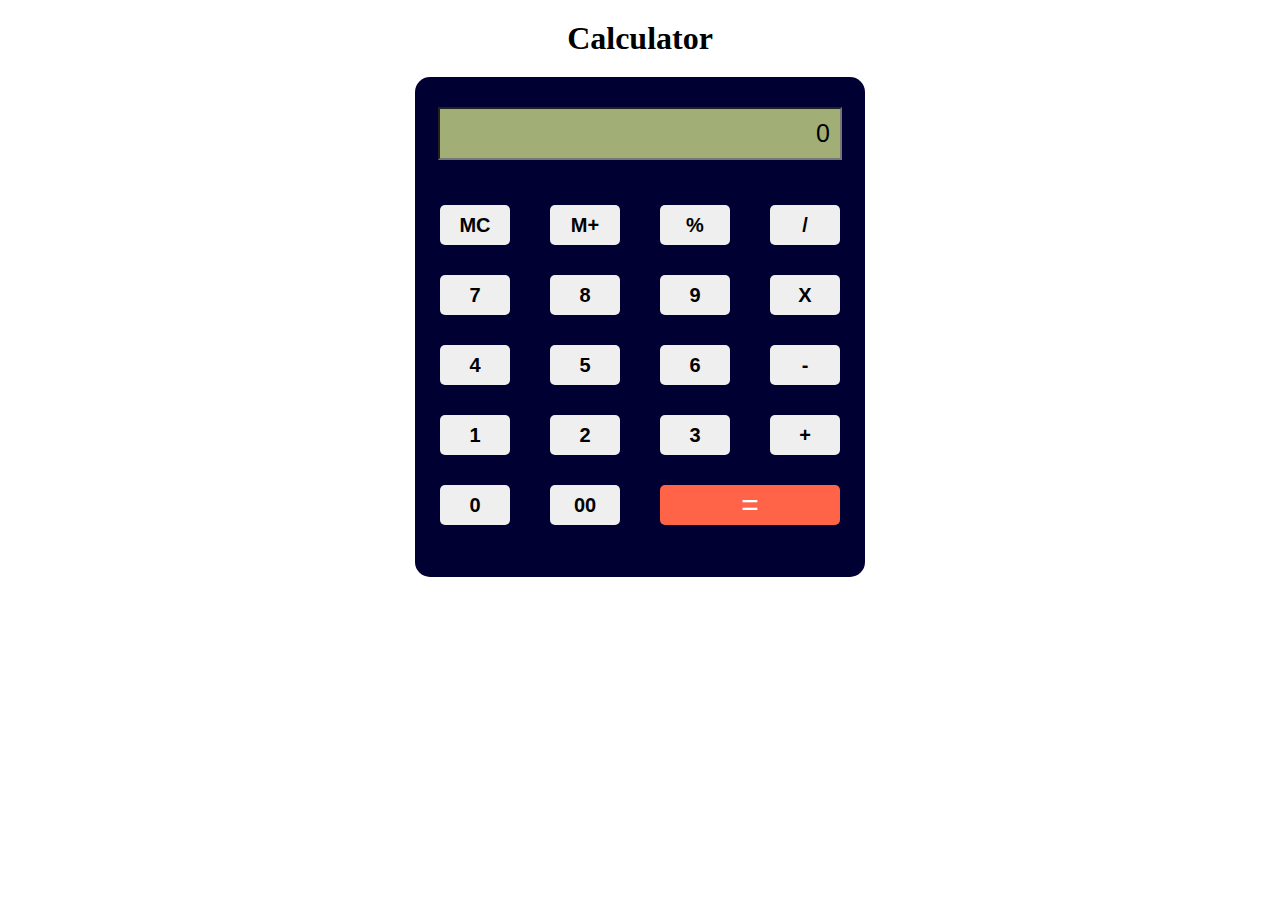
<file: calculator/index.html>
<!DOCTYPE html>
<html lang="en">
  <head>
    <meta charset="UTF-8" />
    <meta name="viewport" content="width=device-width, initial-scale=1.0" />
    <title>Calculator</title>
    <link rel="stylesheet" href="./style.css" />
  </head>
  <body>
    <h1>Calculator</h1>
    <div class="calculator">
      <div class="input-display">
        <input type="text" value="0" class="input-display screen" />
      </div>
      <div class="btns">
        <button class="btn">MC</button>
        <button class="btn">M+</button>
        <button class="btn">%</button>
        <button class="btn">/</button>

            <button class="btn">7</button>
            <button class="btn">8</button>
            <button class="btn">9</button>
            <button class="btn">X</button>

            <button class="btn">4</button>
            <button class="btn">5</button>
            <button class="btn">6</button>
            <button class="btn">-</button>

            <button class="btn">1</button>
            <button class="btn">2</button>
            <button class="btn">3</button>
            <button class="btn">+</button>

            <button class="btn">0</button>
            <button class="btn">00</button>
            <button class="equals">=</button>
        </div>
        </div>
    </div>
    <script src="./index.js"></script>
  </body>
</html>
</file>
<file: calculator/style.css>
h1 {
    text-align: center;
    margin: 20px;
}

.calculator {
   width: 450px;
   height: 500px;
   background-color: #000033;
   margin: 20px auto;
   border-radius: 15px;
}

.input-display {
    padding-top: 20px;
}

.screen {
    width: 380px;
    text-align: right;
    background-color: #a1af77;
    display: block;
    margin: 10px auto;
    font-size: 25px;
    padding: 10px;
}

.btns {
    display: flex;
    justify-content: space-evenly;
    flex-wrap: wrap;
    margin-top: 30px;
}

.btn {
    width: 70px;
    height: 40px;
    cursor: pointer;
    border: none;
    border-radius: 5px;
    font-size: 20px;
    font-weight: bold;
    margin: 15px;
}

.equals {
    height: 40px;
    width: 180px;
    background-color: #ff6348;
    color: #fff;
    cursor: pointer;
    border: none;
    border-radius: 5px;
    font-size: 30px;
    margin: 15px;
}

.last-sec {
    margin-left: 10px;
}
</file>
